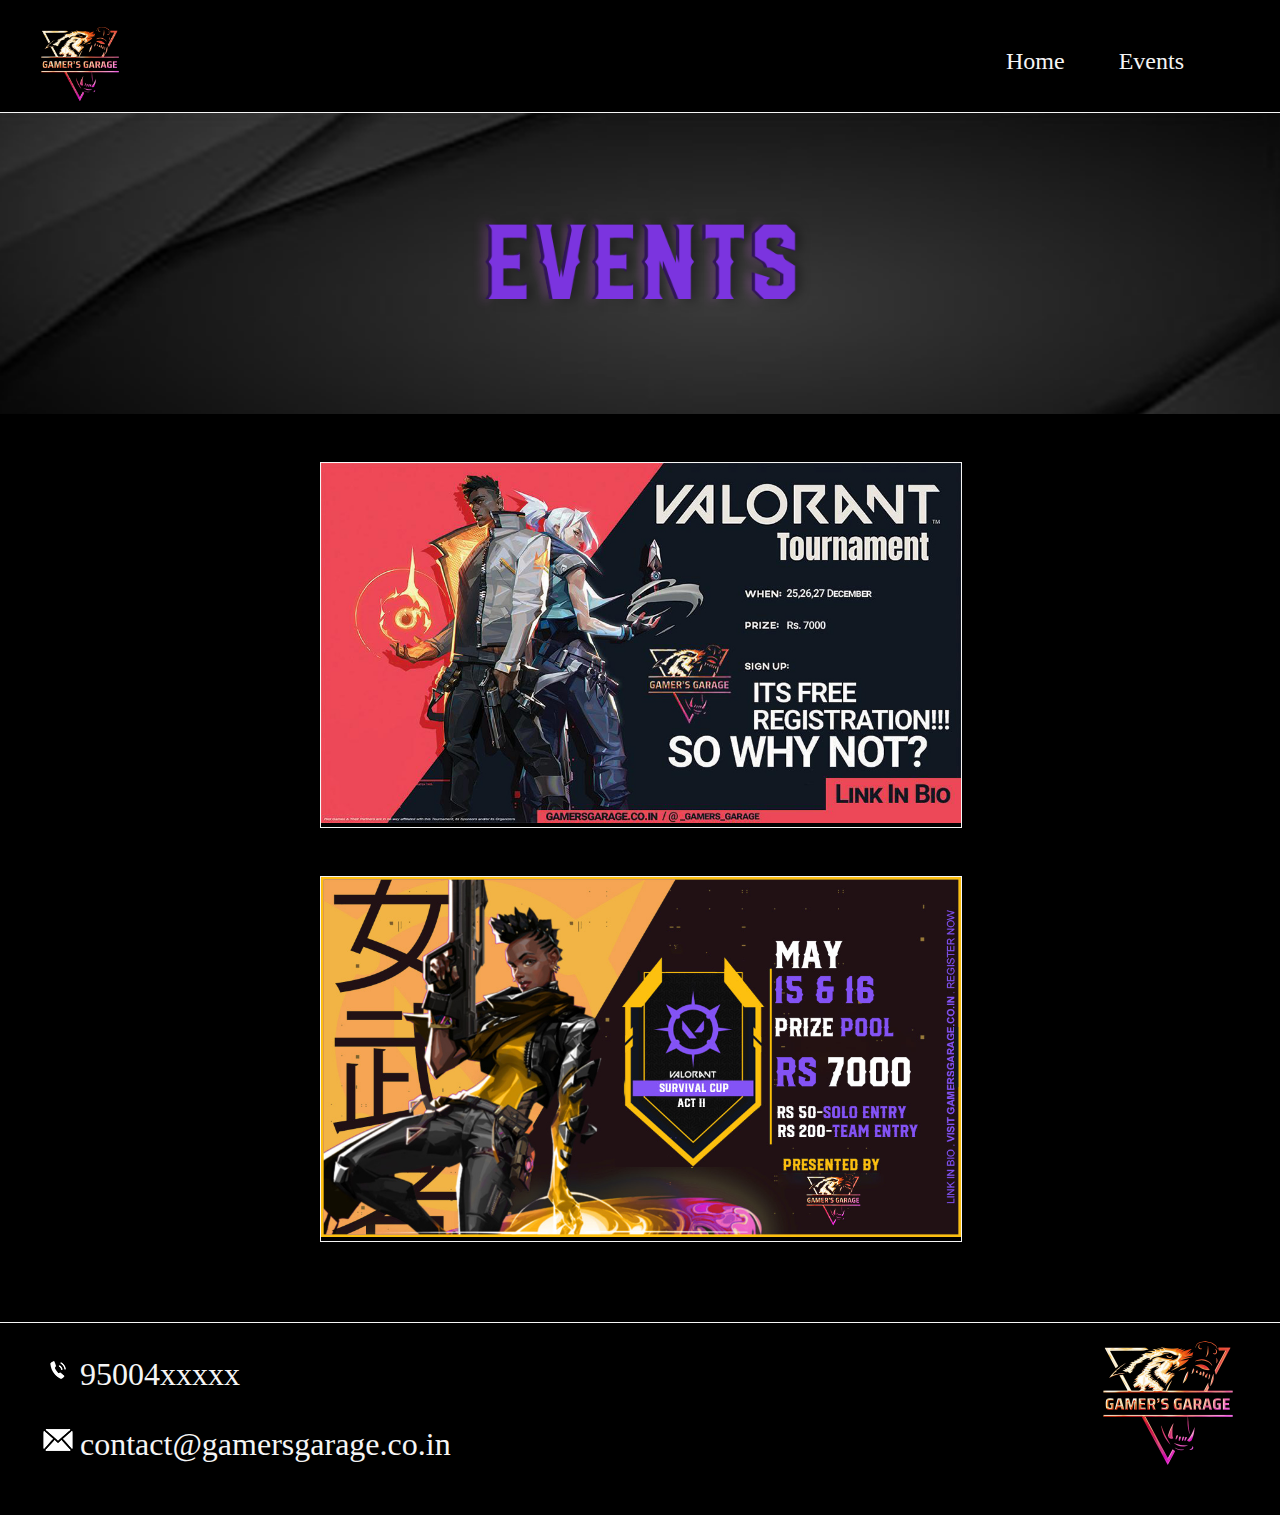
<file: events.html>
<!DOCTYPE html>
<html> 
    <head>
        <title>Events</title>
        <link rel="stylesheet" type="text/css" href="css/events.css">
    </head>
    <body>
        <header> 
            <img src="img/logo.png">
            <ul class="menu">
                <li><a href="index.html">Home</a></li>
                <li><a href="#">Events</a></li>
            </ul>
        </header>
        <section> 
            <div class="img1">
                <img src="img/text2.png">
            </div>
            <div class="drpdn">
                <div class="img2">
                    <img src="img/poster1.jpeg" alt="">
                </div>
                <div class="about">
                    <h1>Survival cup Act-I</h1>
                    <ul>
                        <li>Date: </li>
                        <li>Time: </li>
                        <li>Tournament mode:</li>
                    </ul>
                    <p>Lorem ipsum dolor sit amet consectetur adipisicing elit. 
                        Fugit aspernatur dolorum quos consectetur, porro culpa optio 
                        eligendi blanditiis eius eos iure repellendus rem error sequi dolores 
                        corporis sunt vitae animi.
                    </p>
                    <a href="#">Register Now</a>
                </div>
            </div>
            <div class="drpdn">
                <div class="img2">
                    <img src="img/poster2.jpg">
                </div>
                <div class="about">
                    <h1>Survival cup Act-II</h1>
                    <ul>
                        <li>Date: </li>
                        <li>Time: </li>
                        <li>Tournament mode:</li>
                    </ul>
                    <p>Lorem ipsum dolor sit amet consectetur adipisicing elit. 
                        Fugit aspernatur dolorum quos consectetur, porro culpa optio 
                        eligendi blanditiis eius eos iure repellendus rem error sequi dolores 
                        corporis sunt vitae animi.
                    </p>
                    <a href="#">Register Now</a>
                </div>
            </div>
        </section>
        <footer>
            <ul>
                <li>95004xxxxx</li>
                <li>contact@gamersgarage.co.in</li>
            </ul>
            <img src="img/logo.png">
        </footer>
    </body>
</html>
</file>
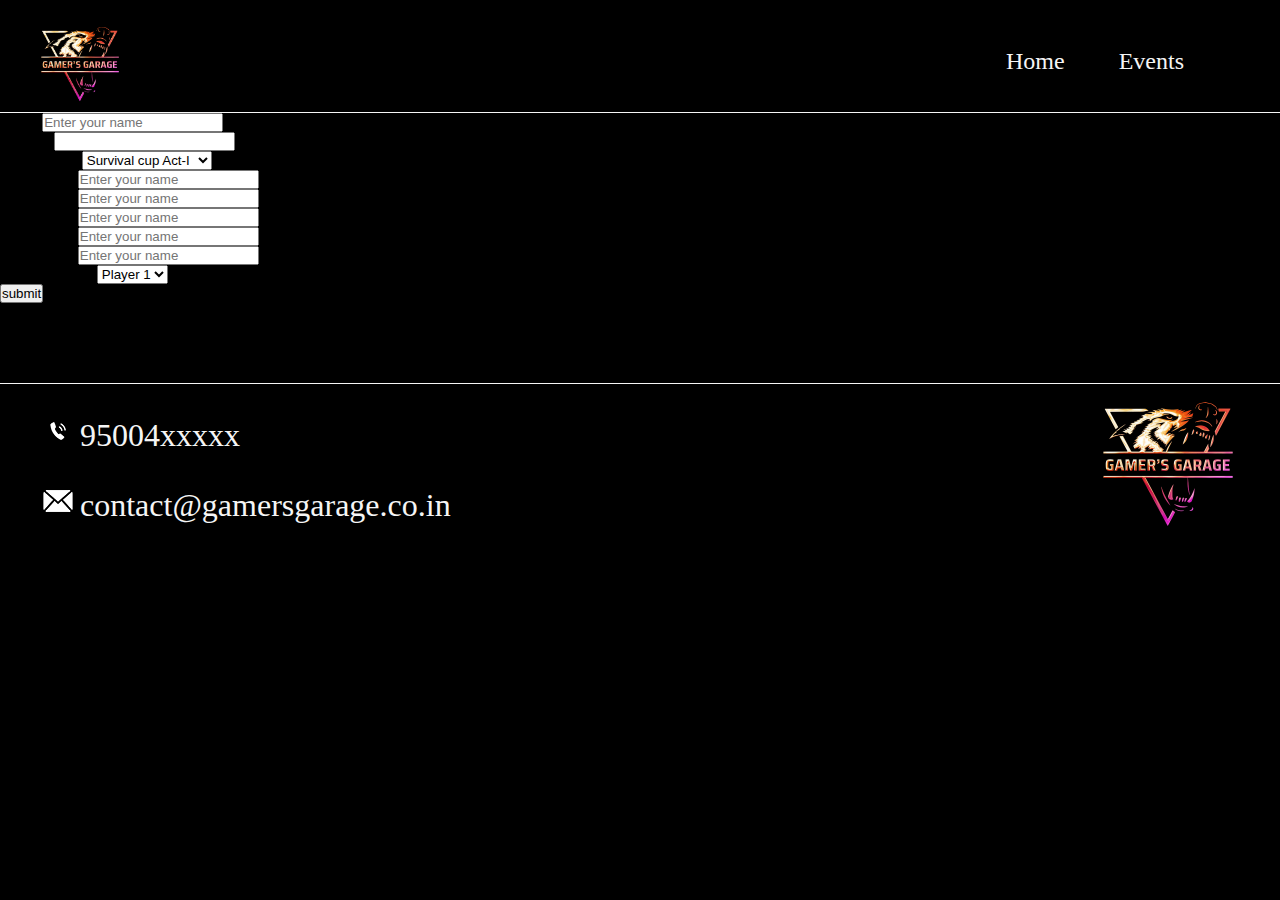
<file: Form.html>
<!DOCTYPE html>
<html>
    <head>
        <title>Registration-Form</title>
        <link rel="stylesheet" type="text/css" href="css/form.css">
    </head>
    <body>
        <header> 
            <img src="img/logo.png">
            <ul class="menu">
                <li><a href="temp.html">Home</a></li>
                <li><a href="events.html">Events</a></li>
            </ul>
        </header>
        <form action="#">
            <div class="questions">
                <label>Name</label>
                <input type="text" name="username" placeholder="Enter your name" minlength="4">
            </div>
            <div class="questions">
                <label>Contact</label>
                <input type="tel" name="number" pattern="[6-9]{1}[0-9]{9}">
            <div class="questions">
                <label>Select event</label>
                <select> 
                    <option>Survival cup Act-I</option>
                    <option>Survival cup Act-II</option>
                </select>
            </div>
            <div class="questions">
                <label>Player 1 ID</label>
                <input type="text" name="username" placeholder="Enter your name" minlength="4">
            </div>
            <div class="questions">
                <label>Player 2 ID</label>
                <input type="text" name="username" placeholder="Enter your name" minlength="4">
            </div>
            <div class="questions">
                <label>Player 3 ID</label>
                <input type="text" name="username" placeholder="Enter your name" minlength="4">
            </div>
            <div class="questions">
                <label>Player 4 ID</label>
                <input type="text" name="username" placeholder="Enter your name" minlength="4">
            </div>
            <div class="questions">
                <label>Player 5 ID</label>
                <input type="text" name="username" placeholder="Enter your name" minlength="4">
            </div>
            <div class="questions">
                <label>Select Captain</label>
                <select> 
                    <option>Player 1</option>
                    <option>Player 2</option>
                    <option>Player 3</option>
                    <option>Player 4</option>
                    <option>Player 5</option>
                </select>
            </div>
            <button class="buttons">submit</button>
        </form>

        <footer>
            <ul>
                <li>95004xxxxx</li>
                <li>contact@gamersgarage.co.in</li>
            </ul>
            <img src="img/logo.png">
        </footer>
    </body>
</html>
</file>
<file: css/events.css>
*{
	margin: 0;
	padding: 0;
}
body{
	background-color: black;
	width: auto;
}
header{
	background-color: black;
	height: 7em;
    border-bottom: 1px whitesmoke solid;
}
header img{
	width: 6em;
	float: left;
	margin-top: 1em;
	margin-left: 2em;
}
header ul{
	float: right;
	margin-right: 4em;
	margin-top: 2em;
	font-size: 1.5em;
}
.menu{
	list-style-type: none;
}
header li{
	display: inline;
	margin-left: 2em;
}
header a{
	text-decoration: none;
	color: whitesmoke;
}
.img1 img{
    width: 60%;
    margin-left: 20%;
}
.img1{
    background-image: url("../img/bg.png");
    background-size: 100%;
    margin-bottom: 1em;
}

.about{
    display: none;
    position: relative;
}
.about h1{
    text-align: center;
    color: #7b34df;
    margin-top: 1em;
    font-size: 3.5em;
}
.about ul{
    margin: 3em 0 0 4em;
}
.about li{
    font-size: 1.5em;
    margin-top: 1em;
}
.about p{
    font-size: 1.5em;
    margin: 2em 2.5em 0 3em;
}
.about a{
    position:absolute;
    text-decoration: none;
    border: 1px #c99f50 solid;
    border-radius: 2em;
    padding: 1em;
    color: whitesmoke;
    background-color: #c99f50;
    top: 30em;
    left: 3em;
}
.about a:hover{
    border: 1px #b38037 solid;
    background-color: #b38037;
}
.drpdn{
    margin-top: 3em;
    border: 1px whitesmoke solid;
    width: 50%;
    margin-left: 25%;
}
.drpdn .img2 img{
    width: 100%;
}
.drpdn:hover{
    margin-top: 3em;
    border: 1px whitesmoke solid;
    width: 60%;
    margin-left: 20%;
}
.drpdn:hover .about{
    display: block;
    color: whitesmoke;
    padding-bottom: 15em;
}





footer{
	position: relative;
	margin-top: 5em;
    padding-bottom: 12em;
    border-top: 1px whitesmoke solid;
}	
footer ul{
	position: absolute;
	float: left;
	margin-top: 2em;
    margin-left: 5em;
}
footer li{
	color: whitesmoke;
	padding-bottom: 1em;
}
footer li:first-child{
	list-style-image:url("../img/phone.png");
	font-size: 2em;
}
footer li:last-child{
	list-style-image:url("../img/mail.jpg");
	font-size: 2em;
}
footer img{
	float: right;
	width: 10em;
	margin-right: 2em;
}

@media(max-width: 950px)
{
	footer{
		padding: 0;
	}
	footer ul{
		margin: 0;
		float: none;
		display: block;
		font-size: 0.7em;
		margin-left: 30%;
		margin-top: 5em;
	}
	footer li:first-child{
		list-style-image:url("../img/phone2.png");
		font-size: 2em;
	}
	footer li:last-child{
		list-style-image:url("../img/mail2.png");
		font-size: 2em;
	}
	footer img{
		float: none;
		margin-left: 30%;
		margin-top: 10em;	
	}
	.img2 img{
		margin-left: 25%;
	}
}
</file>
<file: css/form.css>
*{
	margin: 0;
	padding: 0;
}
body{
	background-color: black;
	width: auto;
}
header{
	background-color: black;
	height: 7em;
    border-bottom: 1px whitesmoke solid;
}
header img{
	width: 6em;
	float: left;
	margin-top: 1em;
	margin-left: 2em;
}
header ul{
	float: right;
	margin-right: 4em;
	margin-top: 2em;
	font-size: 1.5em;
}
.menu{
	list-style-type: none;
}
header li{
	display: inline;
	margin-left: 2em;
}
header a{
	text-decoration: none;
	color: whitesmoke;
}





footer{
	position: relative;
	margin-top: 5em;
    padding-bottom: 12em;
    border-top: 1px whitesmoke solid;
}	
footer ul{
	position: absolute;
	float: left;
	margin-top: 2em;
    margin-left: 5em;
}
footer li{
	color: whitesmoke;
	padding-bottom: 1em;
}
footer li:first-child{
	list-style-image:url("../img/phone.png");
	font-size: 2em;
}
footer li:last-child{
	list-style-image:url("../img/mail.jpg");
	font-size: 2em;
}
footer img{
	float: right;
	width: 10em;
	margin-right: 2em;
}

@media(max-width: 950px)
{
	footer{
		padding: 0;
	}
	footer ul{
		margin: 0;
		float: none;
		display: block;
		font-size: 0.7em;
		margin-left: 30%;
		margin-top: 5em;
	}
	footer li:first-child{
		list-style-image:url("../img/phone2.png");
		font-size: 2em;
	}
	footer li:last-child{
		list-style-image:url("../img/mail2.png");
		font-size: 2em;
	}
	footer img{
		float: none;
		margin-left: 30%;
		margin-top: 10em;	
	}
	.img2 img{
		margin-left: 25%;
	}
}
</file>
